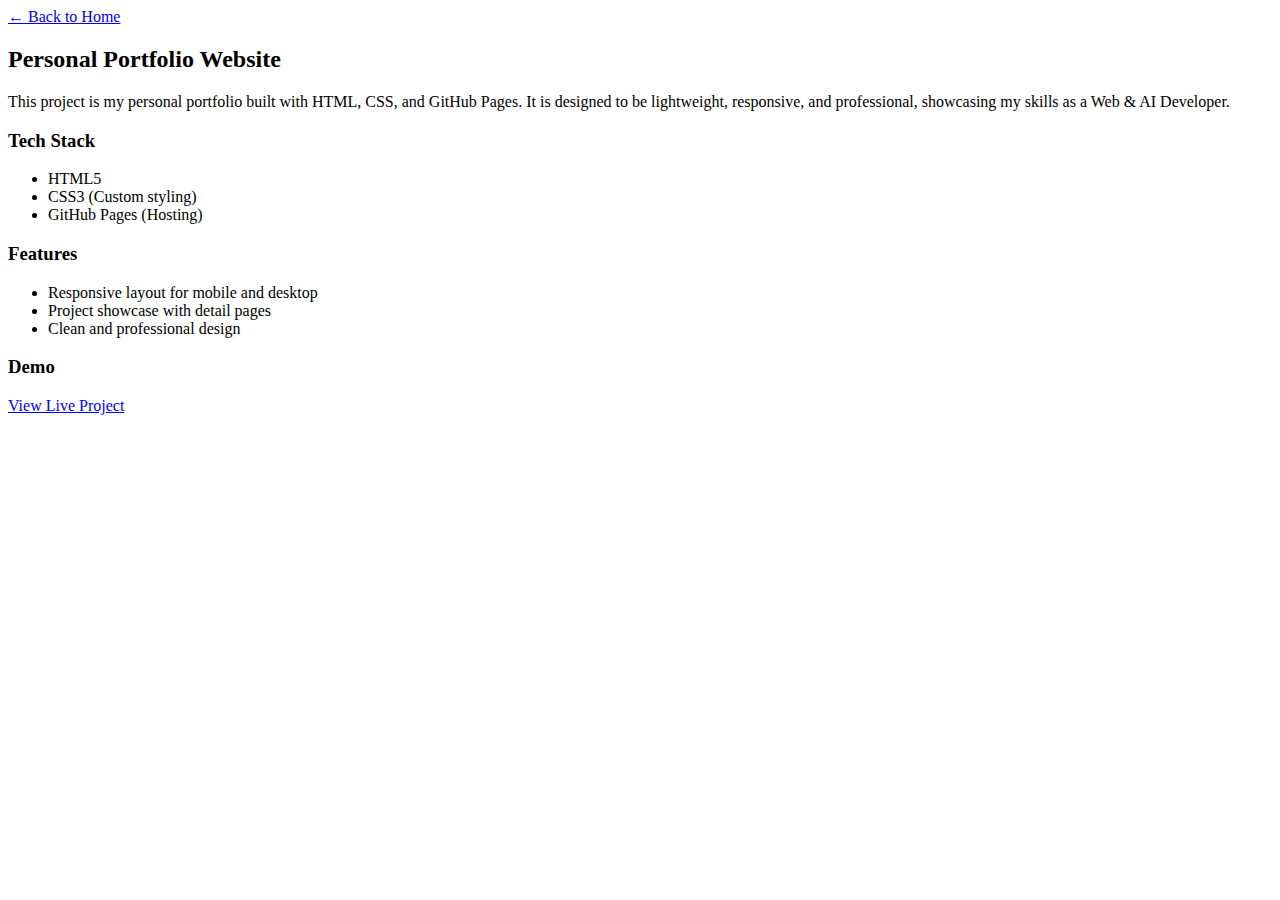
<file: project1.html>
<!DOCTYPE html>
<html lang="en">
<head>
  <meta charset="UTF-8">
  <meta name="viewport" content="width=device-width, initial-scale=1.0">
  <title>Project | Personal Portfolio</title>
  <link rel="stylesheet" href="style.css">
</head>
<body>
  <nav>
    <a href="index.html">← Back to Home</a>
  </nav>

  <section class="project-detail">
    <h2>Personal Portfolio Website</h2>
    <p>This project is my personal portfolio built with HTML, CSS, and GitHub Pages. It is designed to be lightweight, responsive, and professional, showcasing my skills as a Web & AI Developer.</p>

    <h3>Tech Stack</h3>
    <ul>
      <li>HTML5</li>
      <li>CSS3 (Custom styling)</li>
      <li>GitHub Pages (Hosting)</li>
    </ul>

    <h3>Features</h3>
    <ul>
      <li>Responsive layout for mobile and desktop</li>
      <li>Project showcase with detail pages</li>
      <li>Clean and professional design</li>
    </ul>

    <h3>Demo</h3>
    <p><a href="https://yourusername.github.io">View Live Project</a></p>
  </section>
</body>
</html>
</file>
<file: style.css>

</file>
